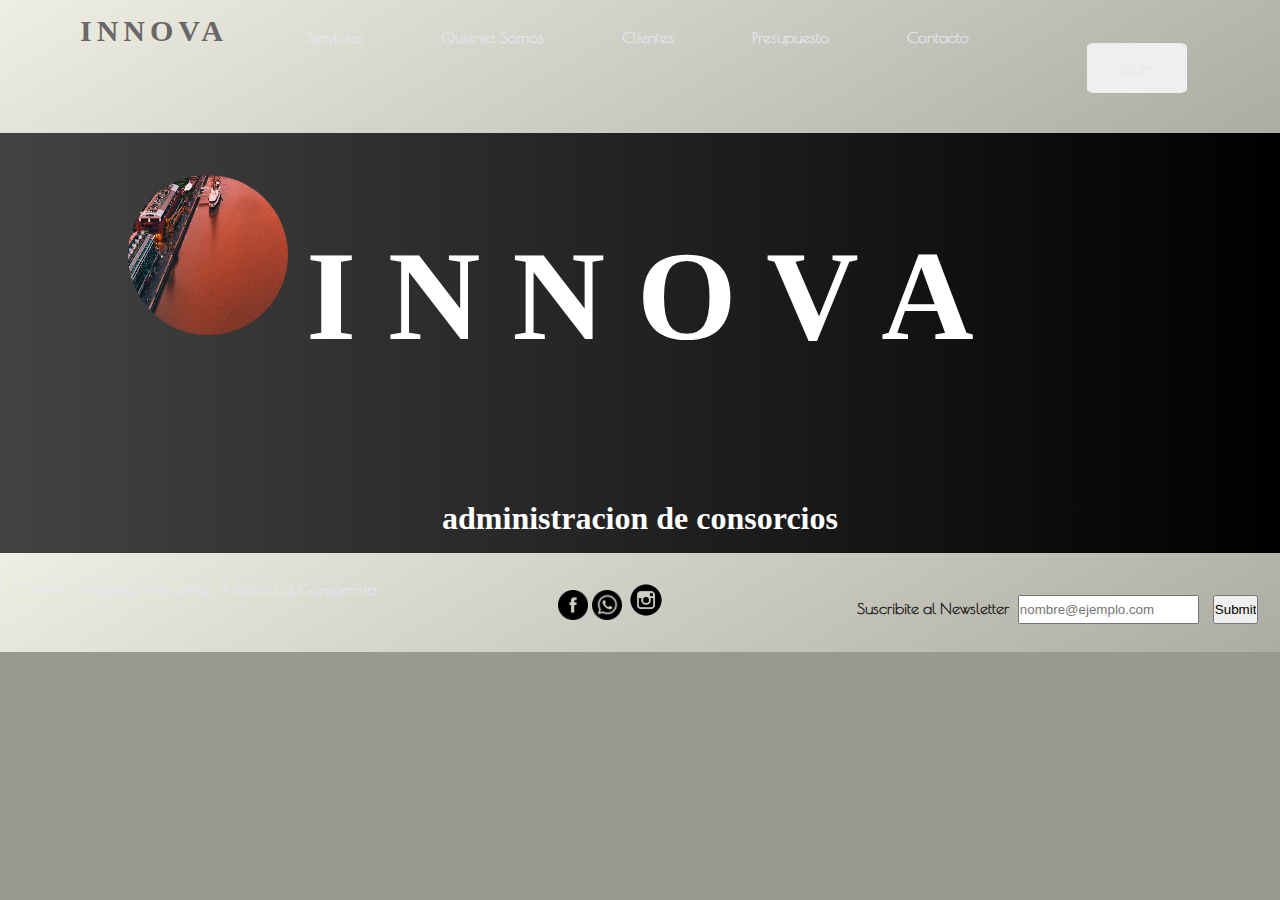
<file: index.html>
<!DOCTYPE html>
<html>
  <html lang="es"></html>
  <head>
    <meta charset="utf-8" />
    <meta name="viewport" content="width=device-width, initial-scale=1" />
    <meta
      name="keyword"
      content=" Administracion de consorcios,servicios,contacto, quienes somos, login,presupuesto"
    />
    <title>
      INNOVA Administracion de Consorcios/INICIO/servicios/quienes
      somos/presupuesto/contacto/login
    </title>
    <meta
      name="description"
      content="INNOVA Administracion de consorcios obras pericias y administracion con acceso detallado a la informacion"
    />

    <link
      href="https://cdn.jsdelivr.net/npm/bootstrap@5.0.0-beta3/dist/css/bootstrap.min.css"
      rel="stylesheet"
      integrity="sha384-eOJMYsd53ii+scO/bJGFsiCZc+5NDVN2yr8+0RDqr0Ql0h+rP48ckxlpbzKgwra6"
      crossorigin="anonymous"
    />
    <link rel="stylesheet" href="css/estiloCSS.css" />
    <link rel="preconnect" href="https://fonts.gstatic.com" />
    <link
      href="https://fonts.googleapis.com/css2?family=Changa:wght@200&family=Poiret+One&family=Voltaire&display=swap"
      rel="stylesheet"
    />

    <link
      rel="stylesheet"
      href="https://cdnjs.cloudflare.com/ajax/libs/animate.css/4.1.1/animate.min.css"
    />
  </head>
  <body>
    <header class="gradiente2">
      <a href="" id="imagenLogo"> INNOVA </a>

      <ul class="menuFlex">
        <li>
          <a class="btn btn-dark" href="servicios1.html">Servicios</a>
        </li>

        <li>
          <a class="btn btn-dark" href="quienes somos.html">Quienes Somos</a>
        </li>
        <li>
          <a
            class="btn btn-dark"
            href="clientes.html"
            tabindex="-1"
            aria-disabled="true"
            >Clientes</a
          >
        </li>
        <li>
          <a
            class="btn btn-dark"
            href="presupuesto.html"
            tabindex="-1"
            aria-disabled="true"
            >Presupuesto</a
          >
        </li>
        <li>
          <a
            class="btn btn-dark"
            href="contacto.html"
            tabindex="-1"
            aria-disabled="true"
            >Contacto</a
          >
        </li>

        <li>
          <button class="btn btn-dark">
            <a href="login.html" tabindex="-1" aria-disabled="true">login </a>
          </button>
        </li>
      </ul>
    </header>

    <div class="scene gradiente3">
      <h1>I N N O V A</h1>
      <div class="magic"></div>
      <p class="check-out">administracion de consorcios</p>
    </div>

    <footer class="gradiente2 menuFooter">
      <ul>
        <li>
          <a class="btn btn-dark" href="contacto.html" role="button"
            >Contacto</a
          >
        </li>

        <li>
          <a class="btn btn-dark" href="preguntas frecuentes.html" role="button"
            >Preguntas Frecuentes</a
          >
        </li>
        <li>
          <a
            class="btn btn-dark"
            href="https://ligadelconsorcista.org"
            role="button"
            >Asesoria al Consorcista</a
          >
        </li>
      </ul>

      <div>
        <a href="">
          <img src="imagenes/Facebook_social_media_logo-128.webp" width="30px"
        /></a>
        <a href="">
          <img src="imagenes/Circled_Whatsapp_svg2-128.webp" width="30px"
        /></a>
       
        <a href="">
          <img src="imagenes/logo-instagram-128.webp" width="40px"
        /></a>
      </div>

      <div id="inputFooter">
        <label
          for=" newsletter"
          class="
            animate__animated animate__heartBeat animate__infinite
            infinite
          "
        >
          Suscribite al Newsletter</label
        >
        <input
          type="email"
          name="newsletter"
          placeholder="nombre@ejemplo.com"
          width="10px"
          class="form-control"
          id="exampleFormControlInput1"
        />
        <input type="submit" name="newsletter" class="btn btn-dark" />
      </div>
    </footer>
  </body>

  <script src="https://cdnjs.cloudflare.com/ajax/libs/jquery/2.1.3/jquery.min.js"></script>

  <script src="js/lupa.js"></script>

  <script
    src="https://cdn.jsdelivr.net/npm/bootstrap@5.0.0-beta3/dist/js/bootstrap.bundle.min.js"
    integrity="sha384-JEW9xMcG8R+pH31jmWH6WWP0WintQrMb4s7ZOdauHnUtxwoG2vI5DkLtS3qm9Ekf"
    crossorigin="anonymous"
  ></script>
</html>
</file>
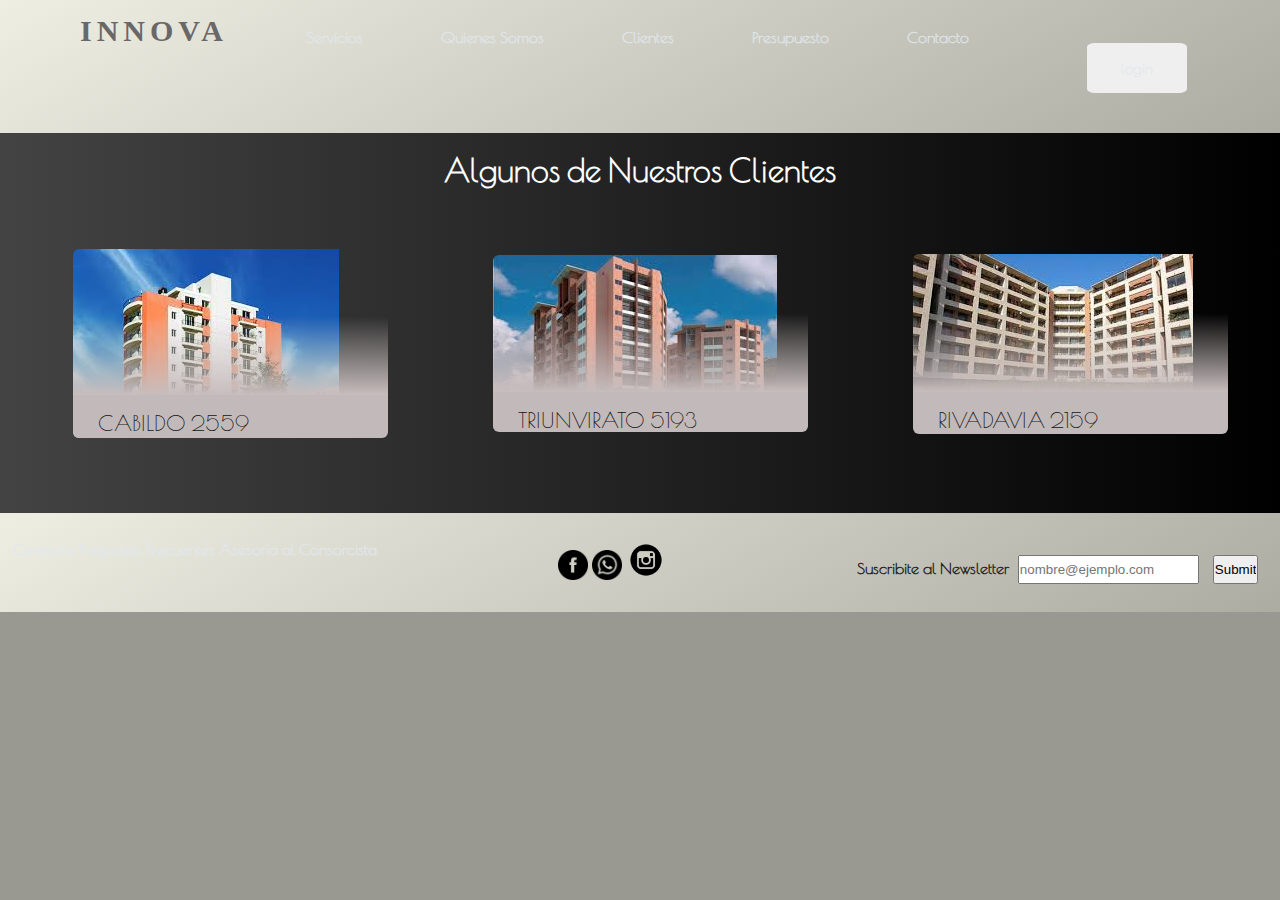
<file: clientes.html>
<!DOCTYPE html>
<html>
  <html lang="es"></html>
  <head>
    <meta charset="utf-8" />
    <meta name="viewport" content="width=device-width, initial-scale=1" />
    <meta
      name="keyword"
      content=" video,clientes,servicios,presupuesto,contacto,suscribite"
    />
    <meta
      name="description"
      content="INNOVA Administracion de consorcios obras pericias y administracion con acceso detallado a la informacion"
    />

    <title>INNOVA Administracion de Consorcios/clientes</title>
    <link
      href="https://cdn.jsdelivr.net/npm/bootstrap@5.0.0-beta3/dist/css/bootstrap.min.css"
      rel="stylesheet"
      integrity="sha384-eOJMYsd53ii+scO/bJGFsiCZc+5NDVN2yr8+0RDqr0Ql0h+rP48ckxlpbzKgwra6"
      crossorigin="anonymous"
    />
    <link rel="stylesheet" href="css/estiloCSS.css" />
    <link rel="preconnect" href="https://fonts.gstatic.com" />
    <link
      href="https://fonts.googleapis.com/css2?family=Changa:wght@200&family=Poiret+One&family=Voltaire&display=swap"
      rel="stylesheet"
    />
    <style>
      A {
        text-decoration: none;
      }
    </style>
    <link
      rel="stylesheet"
      href="https://cdnjs.cloudflare.com/ajax/libs/animate.css/4.1.1/animate.min.css"
    />
  </head>
  <body>
    <header class="gradiente2">
      <a href="index.html" id="imagenLogo"> INNOVA </a>

      <ul class="menuFlex">
        <li>
          <a class="btn btn-dark" href="servicios1.html">Servicios</a>
        </li>

        <li>
          <a class="btn btn-dark" href="quienes somos.html">Quienes Somos</a>
        </li>
        <li>
          <a
            class="btn btn-dark"
            href="clientes.html"
            tabindex="-1"
            aria-disabled="true"
            >Clientes</a
          >
        </li>
        <li>
          <a
            class="btn btn-dark"
            href="presupuesto.html"
            tabindex="-1"
            aria-disabled="true"
            >Presupuesto</a
          >
        </li>
        <li>
          <a
            class="btn btn-dark"
            href="contacto.html"
            tabindex="-1"
            aria-disabled="true"
            >Contacto</a
          >
        </li>

        <li>
          <button class="btn btn-dark"><a href="login.html">login </a></button>
        </li>
      </ul>
    </header>
    <section class="gradiente3">
      <h2>Algunos de Nuestros Clientes</h2>

      <div class="quienesSomos">
        <figure class="snip1361">
          <img src="imagenes/edifi.jfif" alt="sample45" />
          <figcaption>
            <h3>Cabildo 2559</h3>
            <p>Pericia Tecnica y mantenimiento</p>
          </figcaption>
        </figure>
        <figure class="snip1361">
          <img src="imagenes/ed.jfif" alt="sample77" />
          <figcaption>
            <h3>Triunvirato 5193</h3>
            <p>Administracion del Consorcio</p>
          </figcaption>
        </figure>
        <figure class="snip1361">
          <img src="imagenes/edificio.jfif" alt="sample99" />
          <figcaption>
            <h3>Rivadavia 2159</h3>
            <p>Arreglo fachada</p>
          </figcaption>
        </figure>
      </div>
    </section>

    <footer class="gradiente2 menuFooter">
      <ul>
        <li class="nav-item">
          <a class="btn btn-dark" href="contacto.html" role="button"
            >Contacto</a
          >
        </li>

        <li class="nav-item">
          <a class="btn btn-dark" href="preguntas frecuentes.html" role="button"
            >Preguntas Frecuentes</a
          >
        </li>
        <li class="nav-item">
          <a
            class="btn btn-dark"
            href="https://ligadelconsorcista.org"
            role="button"
            >Asesoria al Consorcista</a
          >
        </li>
      </ul>

      <div>
        <a href="">
          <img src="imagenes/Facebook_social_media_logo-128.webp" width="30px"
        /></a>
        <a href="">
          <img src="imagenes/Circled_Whatsapp_svg2-128.webp" width="30px"
        /></a>

        <a href="">
          <img src="imagenes/logo-instagram-128.webp" width="40px"
        /></a>
      </div>

      <div id="inputFooter">
        <label
          for=" newsletter"
          class="
            animate__animated animate__heartBeat animate__infinite
            infinite
          "
        >
          Suscribite al Newsletter</label
        >
        <input
          type="email"
          name="newsletter"
          placeholder="nombre@ejemplo.com"
          width="10px"
          class="form-control"
          id="exampleFormControlInput1"
        />
        <input type="submit" name="newsletter" class="btn btn-dark" />
      </div>
    </footer>
  </body>
</html>
</file>
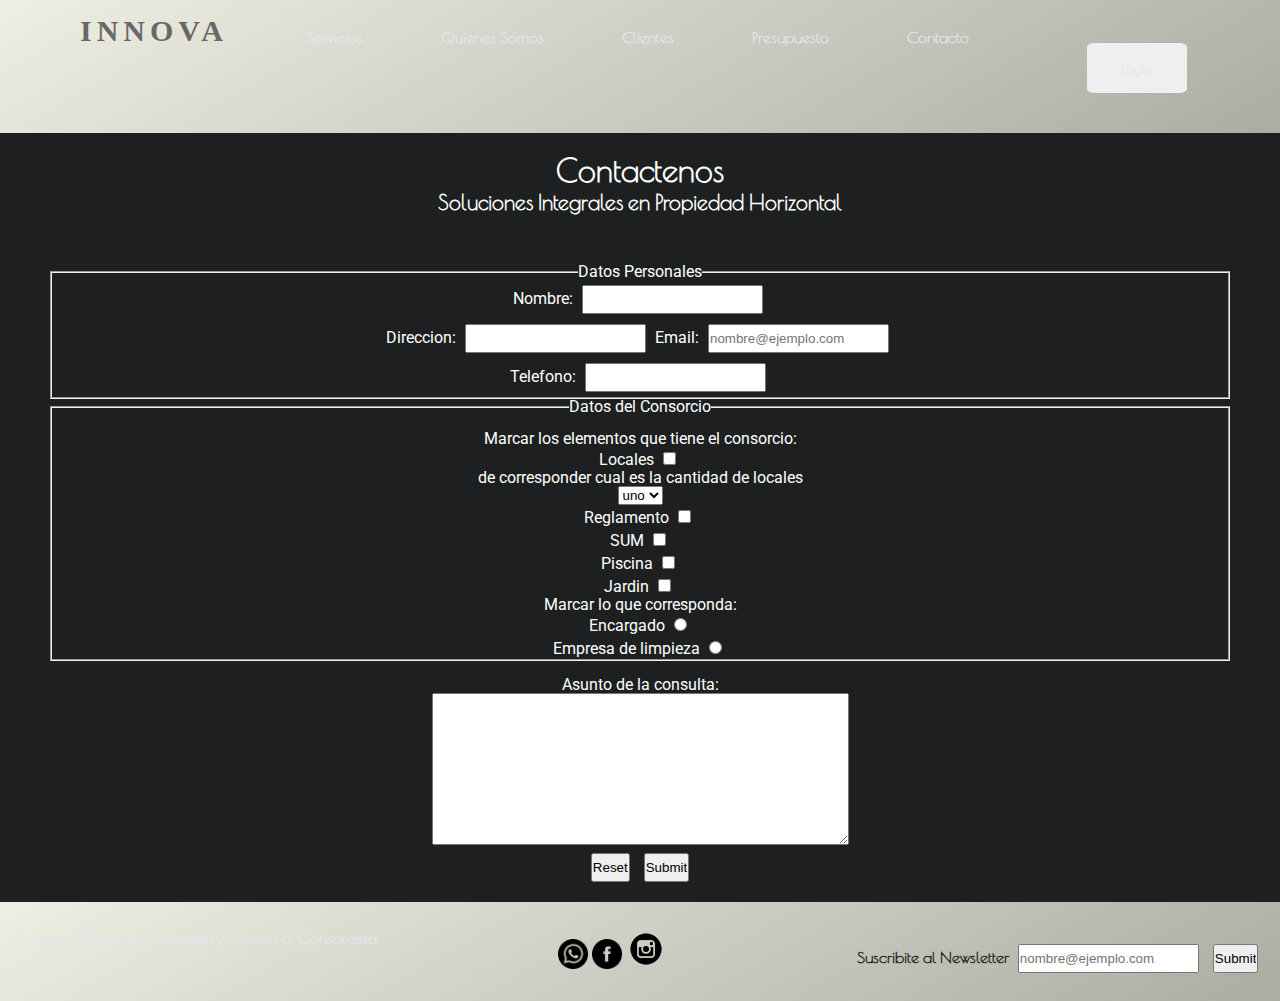
<file: contacto.html>
<!DOCTYPE html>
<html> 
    <html lang="es"></html>  
    <head>
        <meta charset="utf-8">
        <meta name="viewport" content="width=device-width, initial-scale=1">
        <meta name="keyword" content="contacto,datos de contacto, servicios,index,quienes somos,presuesto">
        <title>INNOVA Administracion de Consorcios/contacto</title>
        <meta name="description" content="INNOVA Administracion de consorcios obras pericias y administracion con acceso detallado a la informacion">

        <link href="https://cdn.jsdelivr.net/npm/bootstrap@5.0.0-beta3/dist/css/bootstrap.min.css" rel="stylesheet" integrity="sha384-eOJMYsd53ii+scO/bJGFsiCZc+5NDVN2yr8+0RDqr0Ql0h+rP48ckxlpbzKgwra6" crossorigin="anonymous">
        <link rel="stylesheet" href="css/estiloCSS.css">
        <link rel="preconnect" href="https://fonts.gstatic.com">
        <link href="https://fonts.googleapis.com/css2?family=Changa:wght@200&family=Poiret+One&family=Voltaire&display=swap" rel="stylesheet">
        <link rel="preconnect" href="https://fonts.gstatic.com">
<link href="https://fonts.googleapis.com/css2?family=Roboto:wght@400;500&display=swap" rel="stylesheet">
        <link
        rel="stylesheet"
        href="https://cdnjs.cloudflare.com/ajax/libs/animate.css/4.1.1/animate.min.css"
      />
        </head>
<body>
  <header class="gradiente2">
    <a href="index.html"id="imagenLogo"> INNOVA  </a>         
   
    
      <ul class="menuFlex" >
       
        <li >
          <a class="btn btn-dark" href="servicios1.html">Servicios</a>
        </li>
            
        <li >
           <a class="btn btn-dark" href="quienes somos.html">Quienes Somos</a>
        </li>
        <li>
            <a class="btn btn-dark" href=clientes.html tabindex="-1" aria-disabled="true">Clientes</a>
        </li>
        <li >
             <a class="btn btn-dark" href="presupuesto.html" tabindex="-1" aria-disabled="true">Presupuesto</a>
        </li>
        <li >
             <a class="btn btn-dark" href="contacto.html" tabindex="-1" aria-disabled="true">Contacto</a>
        </li>
        
       <li> <button class="btn btn-dark">  <a href="login.html">login </a> </button></li>   
              </ul>

      
  </header>       
    
      <section> 
        <div>
          <h2>Contactenos</h2>   
          <h3>Soluciones Integrales en Propiedad Horizontal </h3>
        </div>        
     
        <main >
            <div > 
                <body background= "" height="100"  >
            </div>   
            
            <form action="" >

                <fieldset>
                <legend>Datos Personales</legend>
                 
                <label for="nombre">Nombre:</label>
                <input type="text" name="nombre"><br>
                <label for="direccion"> Direccion:</label>
                <input type= "text" name="direccion">
                <label for="email"> Email: </label>
                <input type="email" name="email" placeholder="nombre@ejemplo.com">  <br>
                <label for="tel">Telefono: </label>
                <input type="tel" name="tel"><br>           
                </fieldset> 

                <fieldset> <br>
                <legend> Datos del Consorcio</legend>
                <p>Marcar los elementos que tiene el consorcio:<p>
                <label for="locales"> Locales </label>   
                <input type="checkbox" name="locales">
                <p>de corresponder cual es la cantidad de locales</p> 
               
                <select name="locales">
                <option value="1">uno</option>
                <option value="2">dos</option>
                <option value="3">tres </option>
                <option value="4">4</option>
                <option value="5">5</option>
                <option value="6">6 </option>
                </select><br>
                
                <label for="reglamento"> Reglamento </label>
                <input type="checkbox" name="reglamento"><br>
                <label for="sum"> SUM </label>
                <input type="checkbox" name="sum"><br>
                <label for="piscina"> Piscina </label>
                <input type="checkbox" name="piscina"><br>
                <label for="jardin"> Jardin </label>
                <input type="checkbox" name="jardin"><br>
                <p>Marcar lo que corresponda:</p>
                <label for="encargado"> Encargado </label>
                
                <input type="radio"name="encargado" value="encargado"> <br>
                <label for="empresa de limpieza">Empresa de limpieza</label>
                <input type="radio" name="encargado" value="empresa de limpieza">

                </fieldset> <br>

            
                <label for="">Asunto de la consulta:</label><br>
                <textarea rows="10" cols="50"> </textarea> <br>

                <input type="reset" class="btn btn-secondary">

                <input type="submit" class="btn btn-secondary">
               
            </form>
        </main>         

      </section>

 
      <footer  class="gradiente2 menuFooter" >
        <ul  >
      <li class="nav-item">
        <a class="btn btn-dark" href="contacto.html" role="button">Contacto</a>
      </li>
          
      <li class="nav-item">
        <a class="btn btn-dark" href="preguntas frecuentes.html" role="button">Preguntas Frecuentes</a>
      </li>
      <li class="nav-item">
        <a class="btn btn-dark" href="https://ligadelconsorcista.org" role="button">Asesoria al Consorcista</a>
      </li>
    </ul>
     
    
    <div >
         
          <a href= "" > <img src="imagenes/Circled_Whatsapp_svg2-128.webp"width="30px"  ></a>
          <a href= "" > <img src="imagenes/Facebook_social_media_logo-128.webp" width="30px"  ></a>
          <a href= "" > <img src="imagenes/logo-instagram-128.webp" width="40px"  ></a>
    </div>
        
       <div id="inputFooter">         
        <label for=" newsletter" class=" animate__animated animate__heartBeat animate__infinite	infinite"  > Suscribite al Newsletter</label> 
        <input type="email" name="newsletter" placeholder="nombre@ejemplo.com" width="10px" class="form-control "id="exampleFormControlInput1"> 
        <input type="submit" name="newsletter"class="btn btn-dark" >
      </div>

    </footer>
</body>

</html>
</file>
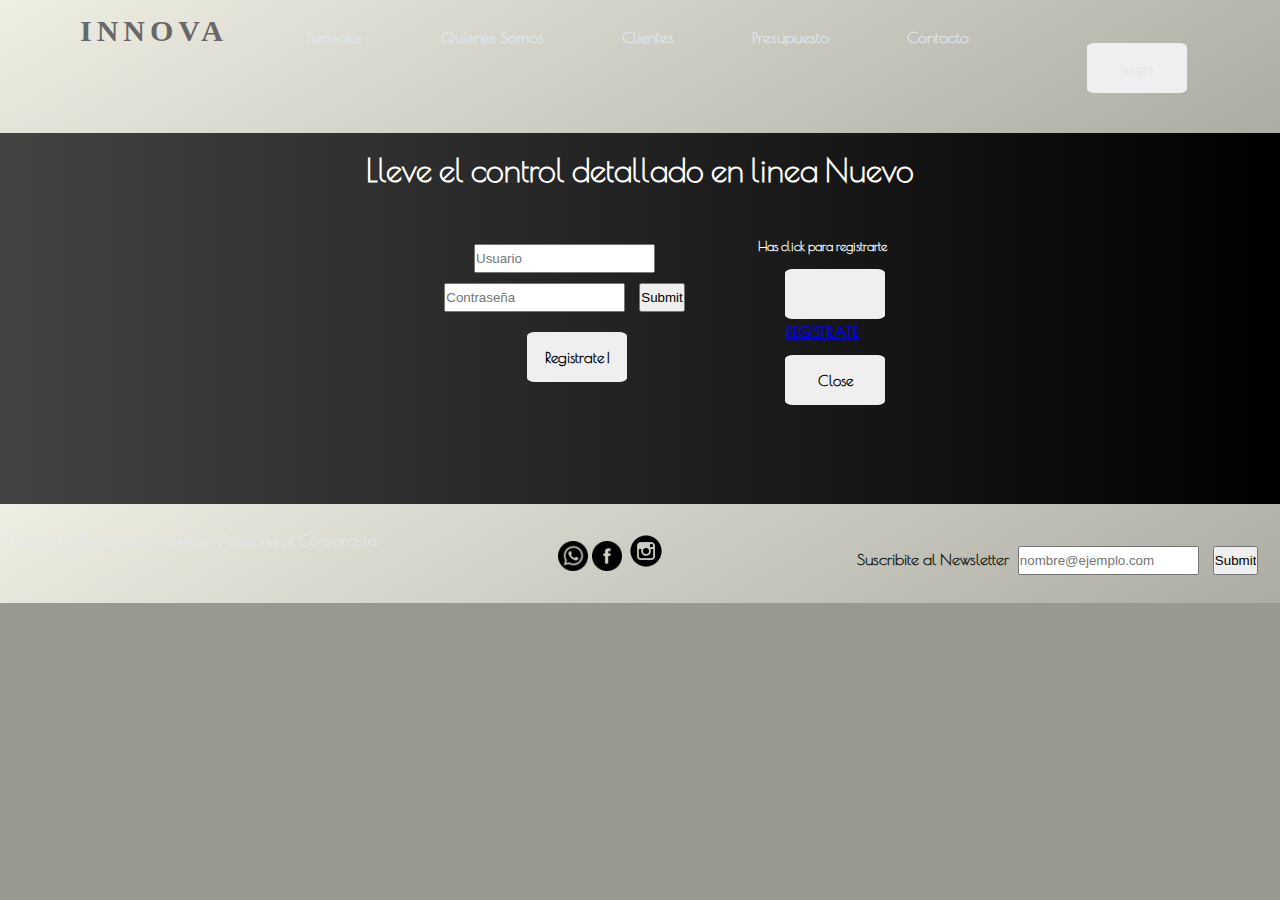
<file: login.html>
<!DOCTYPE html>
<html> 
    <html lang="es"></html>  
    <head>
        <meta charset="utf-8">
        <meta name="viewport" content="width=device-width, initial-scale=1">
        <meta name="keyword" content="login,nuevo,control,detallado,usuario,contraseña,registrate">
        <title>INNOVA Administracion de Consorcios/login/registrate</title>
        <meta name="description" content="INNOVA Administracion de consorcios obras pericias y administracion con acceso detallado a la informacion">

        <link href="https://cdn.jsdelivr.net/npm/bootstrap@5.0.0-beta3/dist/css/bootstrap.min.css" rel="stylesheet" integrity="sha384-eOJMYsd53ii+scO/bJGFsiCZc+5NDVN2yr8+0RDqr0Ql0h+rP48ckxlpbzKgwra6" crossorigin="anonymous">
        <link rel="stylesheet" href="css/estiloCSS.css">
        <link rel="preconnect" href="https://fonts.gstatic.com">
        <link href="https://fonts.googleapis.com/css2?family=Changa:wght@200&family=Poiret+One&family=Voltaire&display=swap" rel="stylesheet">
        
        <link
        rel="stylesheet"
        href="https://cdnjs.cloudflare.com/ajax/libs/animate.css/4.1.1/animate.min.css"
      />
    </head>
<body>
  <header class="gradiente2">
    <a href="index.html"id="imagenLogo"> INNOVA  </a>         
   
    
      <ul class="menuFlex" >
       
        <li >
          <a class="btn btn-dark" href="servicios1.html">Servicios</a>
        </li>
            
        <li >
           <a class="btn btn-dark" href="quienes somos.html">Quienes Somos</a>
        </li>
        <li>
            <a class="btn btn-dark" href=clientes.html tabindex="-1" aria-disabled="true">Clientes</a>
        </li>
        <li >
             <a class="btn btn-dark" href="presupuesto.html" tabindex="-1" aria-disabled="true">Presupuesto</a>
        </li>
        <li >
             <a class="btn btn-dark" href="contacto.html" tabindex="-1" aria-disabled="true">Contacto</a>
        </li>
        
       <li> <button class="btn btn-dark">  <a href="login.html">login </a> </button></li>   
              </ul>

      
  </header> 
    <section class="gradiente3" >
        <div >
            
            <h2  class="animate__animated animate__heartBeat" >Lleve el control detallado en linea <span   class="badge rounded-pill bg-secondary"  > Nuevo </span></h2>  
        </div>
        <div class="loginSection" >
         <div >
       
          <input type="text" class="form-control " placeholder="Usuario" aria-label="Username" aria-describedby="basic-addon1"  >
          <input type="password"  class="form-control " placeholder="Contraseña" aria-label="password" aria-describedby="basic-addon1">
          <input type="submit" class="btn btn-secondary"name="inicia sesion"> 
           
          <button type="button" class="btn btn-dark" data-bs-toggle="modal" data-bs-target="#exampleModal">
            Registrate !
          </button>
        </div>
  
 
         <div class="modal fade" id="exampleModal" tabindex="-1" aria-labelledby="exampleModalLabel" aria-hidden="true">
          <div class="modal-dialog">
            <div class="modal-content">
            <div class="modal-header">
            <h5 class="modal-title" id="exampleModalLabel">Has click para registrarte</h5>
           
            <button type="button" class="btn-close" data-bs-dismiss="modal" aria-label="Close"></button>
        </div>
        <div class="modal-body">
            <a href ="registracion.html" class="link-dark" >REGISTRATE</a>
        </div>
        <div class="modal-footer">
        <button type="button" class="btn btn-secondary" data-bs-dismiss="modal">Close</button>
          
        </div>
        </div>
        </div>
        </div>       
        </main>   
      </div>      
        </section>


    
        <footer  class="gradiente2 menuFooter" >
       <ul  >
        <li class="nav-item">
          <a class="btn btn-dark" href="contacto.html" role="button">Contacto</a>
        </li>
            
        <li class="nav-item">
          <a class="btn btn-dark" href="preguntas frecuentes.html" role="button">Preguntas Frecuentes</a>
        </li>
        <li class="nav-item">
          <a class="btn btn-dark" href="https://ligadelconsorcista.org" role="button">Asesoria al Consorcista</a>
        </li>
      </ul>
       
      
      <div >
            <a href= "" > <img src="imagenes/Circled_Whatsapp_svg2-128.webp"width="30px"  ></a>
            <a href= "" > <img src="imagenes/Facebook_social_media_logo-128.webp" width="30px"  ></a>
            <a href= "" > <img src="imagenes/logo-instagram-128.webp" width="40px"  ></a>
      </div>
          
         <div id="inputFooter">         
          <label for=" newsletter" class=" animate__animated animate__heartBeat animate__infinite	infinite"  > Suscribite al Newsletter</label> 
          <input type="email" name="newsletter" placeholder="nombre@ejemplo.com" width="10px" class="form-control "id="exampleFormControlInput1"> 
          <input type="submit" name="newsletter"class="btn btn-dark" >
        </div>
  
      </footer>
</body>
<script src="https://cdn.jsdelivr.net/npm/bootstrap@5.0.0-beta3/dist/js/bootstrap.bundle.min.js" integrity="sha384-JEW9xMcG8R+pH31jmWH6WWP0WintQrMb4s7ZOdauHnUtxwoG2vI5DkLtS3qm9Ekf" crossorigin="anonymous"></script>
</html>
</file>
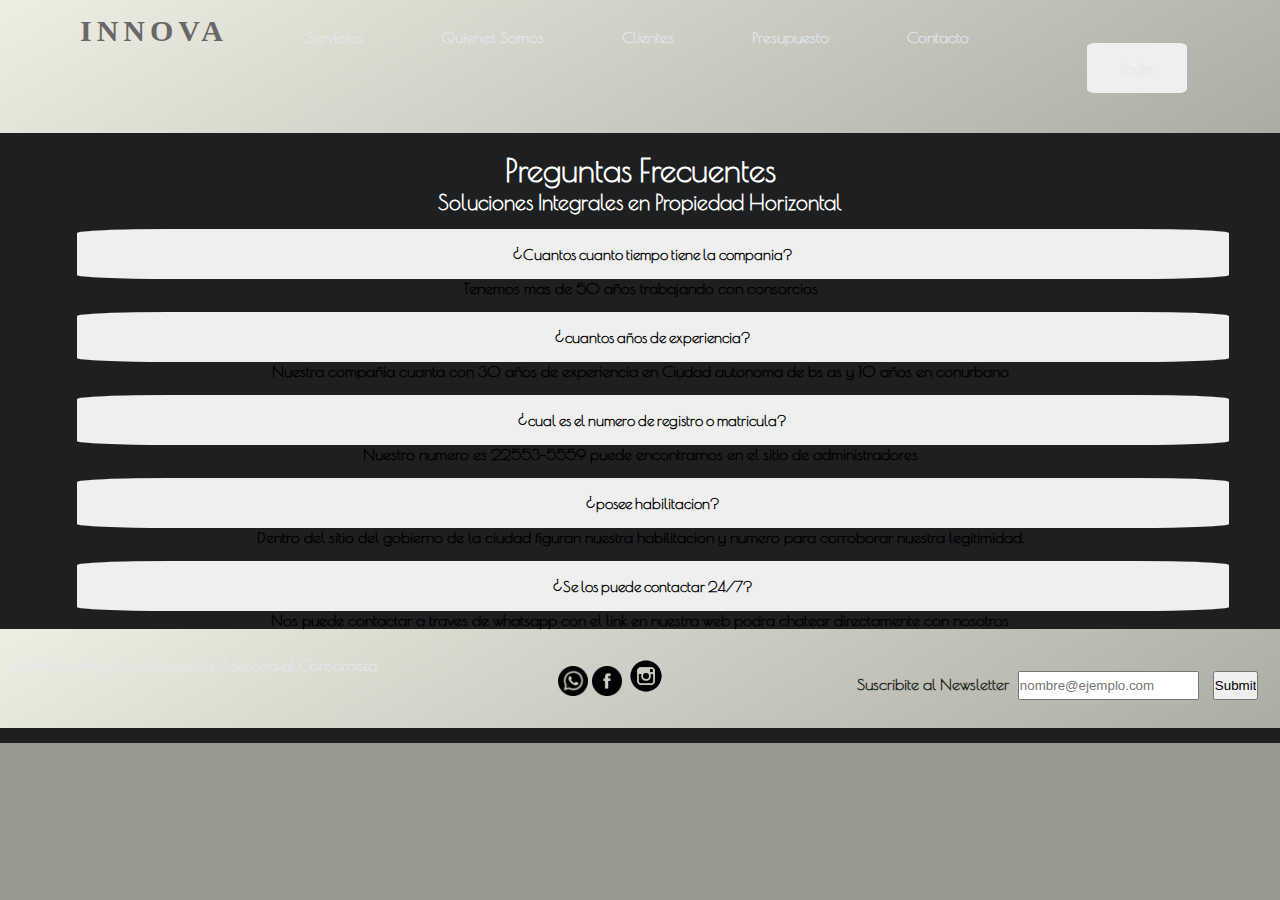
<file: preguntas frecuentes.html>
<!DOCTYPE html>
<html> 
    <html lang="es"></html>  
    <head>
        <meta charset="utf-8">
        <meta name="viewport" content="width=device-width, initial-scale=1">
        <meta name="keyword" content="preguntas frecuentes, administracion de consorcios, dudas,habilitacion,experiencia">
        <title>INNOVA Administracion de Consorcios/preguntas frecuentes</title>
        <meta name="description" content="INNOVA Administracion de consorcios obras pericias y administracion con acceso detallado a la informacion">

        <link href="https://cdn.jsdelivr.net/npm/bootstrap@5.0.0-beta3/dist/css/bootstrap.min.css" rel="stylesheet" integrity="sha384-eOJMYsd53ii+scO/bJGFsiCZc+5NDVN2yr8+0RDqr0Ql0h+rP48ckxlpbzKgwra6" crossorigin="anonymous">
        <link rel="stylesheet" href="css/estiloCSS.css">
        <link rel="preconnect" href="https://fonts.gstatic.com">
        <link href="https://fonts.googleapis.com/css2?family=Changa:wght@200&family=Poiret+One&family=Voltaire&display=swap" rel="stylesheet">
        <STYLE>A {text-decoration: none;} </STYLE>
        <link
        rel="stylesheet"
        href="https://cdnjs.cloudflare.com/ajax/libs/animate.css/4.1.1/animate.min.css"
      />
        </head>
<body>
  <header class="gradiente2">
    <a href="index.html"id="imagenLogo"> INNOVA  </a>         
   
    
      <ul class="menuFlex" >
       
        <li >
          <a class="btn btn-dark" href="servicios1.html">Servicios</a>
        </li>
            
        <li >
           <a class="btn btn-dark" href="quienes somos.html">Quienes Somos</a>
        </li>
        <li>
            <a class="btn btn-dark" href=clientes.html tabindex="-1" aria-disabled="true">Clientes</a>
        </li>
        <li >
             <a class="btn btn-dark" href="presupuesto.html" tabindex="-1" aria-disabled="true">Presupuesto</a>
        </li>
        <li >
             <a class="btn btn-dark" href="contacto.html" tabindex="-1" aria-disabled="true">Contacto</a>
        </li>
        
       <li> <button class="btn btn-dark">  <a href="login.html">login </a> </button></li>   
              </ul>

      
  </header> 
    <section>
      <div>
        <h2>Preguntas Frecuentes</h2>   
        <h3>Soluciones Integrales en Propiedad Horizontal </h3>
       </div>        
              
 
        <main>
          <div class="accordion" id="accordionExample">
              
            <div class="accordion-item">
               <h2 class="accordion-header" id="headingOne">
                <button class="accordion-button collapsed" type="button" data-bs-toggle="collapse" data-bs-target="#collapseOne" aria-expanded="false" aria-controls="collapseOne">
                  ¿Cuantos cuanto tiempo tiene la compania?
                 </button>
               </h2>
               <div id="collapseOne" class="accordion-collapse collapse" aria-labelledby="headingOne" data-bs-parent="#accordionExample">
                <div class="accordion-body">
                <strong>Tenemos mas de 50 años trabajando con consorcios</strong> 
                </div>
               </div>
             </div>


             <div class="accordion-item">
              <h2 class="accordion-header" id="headingTwo">
                <button class="accordion-button collapsed" type="button" data-bs-toggle="collapse" data-bs-target="#collapseTwo" aria-expanded="false" aria-controls="collapseTwo">
                    ¿cuantos años de experiencia?
                </button>
              </h2>
              <div id="collapseTwo" class="accordion-collapse collapse" aria-labelledby="headingTwo" data-bs-parent="#accordionExample">
                <div class="accordion-body">
                  <strong>Nuestra compañia cuanta con 30 años de experiencia en Ciudad autonoma de bs as y 10 años en conurbano</strong> 
                 </div>
              </div>
            </div>
            <div class="accordion-item">
              <h2 class="accordion-header" id="headingThree">
                <button class="accordion-button collapsed" type="button" data-bs-toggle="collapse" data-bs-target="#collapseThree" aria-expanded="false" aria-controls="collapseThree">
                    ¿cual es el numero de registro o matricula?
                </button>
              </h2>
              <div id="collapseThree" class="accordion-collapse collapse" aria-labelledby="headingThree" data-bs-parent="#accordionExample">
                <div class="accordion-body">
                  <strong>Nuestro numero es 22553-5559 puede encontrarnos en el sitio de administradores</strong> 
                </div>
              </div>
            </div>   

            <div class="accordion-item">
              <h2 class="accordion-header" id="headingFour">
                <button class="accordion-button collapsed" type="button" data-bs-toggle="collapse" data-bs-target="#collapseFour" aria-expanded="false" aria-controls="collapseFour">
                  ¿posee habilitacion?
                </button>
              </h2>
              <div id="collapseFour" class="accordion-collapse collapse" aria-labelledby="headingFour" data-bs-parent="#accordionExample">
                <div class="accordion-body">
                  <strong>Dentro del sitio del gobierno de la ciudad figuran nuestra habilitacion y numero para corroborar nuestra legitimidad.</strong> 
                </div>
              </div>
            </div>
            <div class="accordion-item">
              <h2 class="accordion-header" id="headingFive">
                <button class="accordion-button collapsed" type="button" data-bs-toggle="collapse" data-bs-target="#collapseFive" aria-expanded="false" aria-controls="collapseFive">
                  ¿Se los puede contactar 24/7?
                </button>
              </h2>
              <div id="collapseFive" class="accordion-collapse collapse" aria-labelledby="headingFive" data-bs-parent="#accordionExample">
                <div class="accordion-body">
                  <strong>Nos puede contactar a traves de whatsapp con el link en nuestra web podra chatear directamente con nosotros</strong>
                 </div>
              </div>
            </div>
 
            <footer  class="gradiente2 menuFooter" >
              <ul id="menuFooter" >
            <li class="nav-item">
              <a class="btn btn-dark" href="contacto.html" role="button">Contacto</a>
            </li>
                
            <li class="nav-item">
              <a class="btn btn-dark" href="preguntas frecuentes.html" role="button">Preguntas Frecuentes</a>
            </li>
            <li class="nav-item">
              <a class="btn btn-dark" href="https://ligadelconsorcista.org" role="button">Asesoria al Consorcista</a>
            </li>
          </ul>
           
          
          <div >
                <a href= "" > <img src="imagenes/Circled_Whatsapp_svg2-128.webp"width="30px"  ></a>
                <a href= "" > <img src="imagenes/Facebook_social_media_logo-128.webp" width="30px"  ></a>
                <a href= "" > <img src="imagenes/logo-instagram-128.webp" width="40px"  ></a>
          </div>
              
             <div id="inputFooter">         
              <label for=" newsletter" class=" animate__animated animate__heartBeat animate__infinite	infinite"  > Suscribite al Newsletter</label> 
              <input type="email" name="newsletter" placeholder="nombre@ejemplo.com" width="10px" class="form-control "id="exampleFormControlInput1"> 
              <input type="submit" name="newsletter"class="btn btn-dark" >
            </div>
      
          </footer>
</body>
<script src="https://cdn.jsdelivr.net/npm/bootstrap@5.0.0-beta3/dist/js/bootstrap.bundle.min.js" integrity="sha384-JEW9xMcG8R+pH31jmWH6WWP0WintQrMb4s7ZOdauHnUtxwoG2vI5DkLtS3qm9Ekf" crossorigin="anonymous"></script>
</html>
</file>
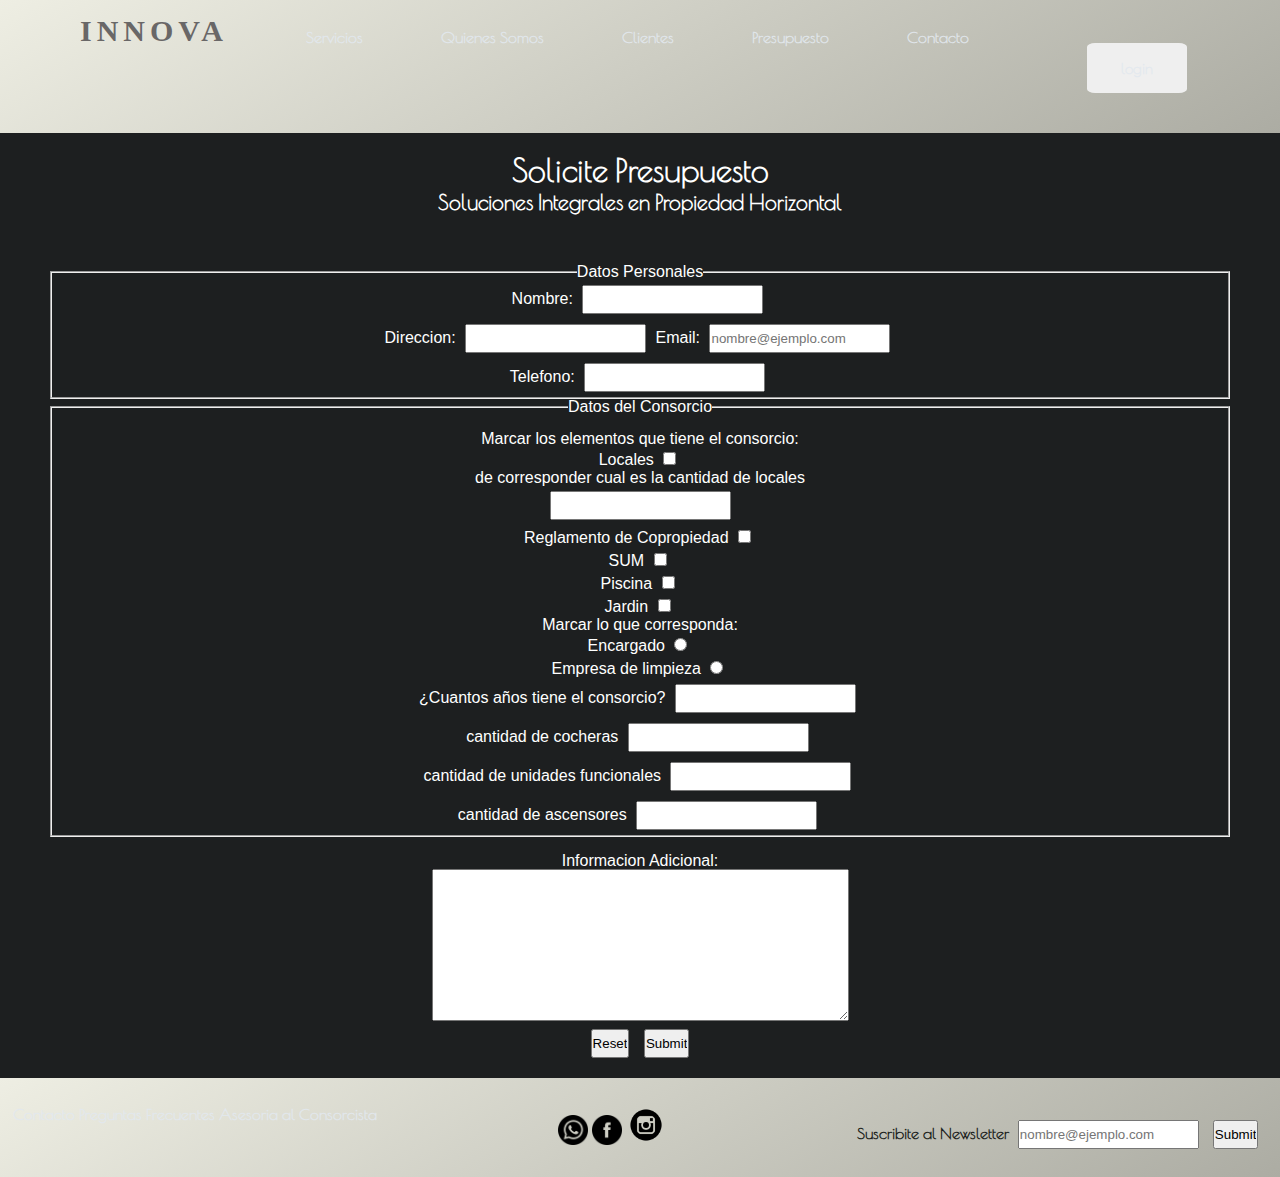
<file: presupuesto.html>
<!DOCTYPE html>
<html> 
    <html lang="es"></html>  
    <head>
        <meta charset="utf-8">
        <meta name="viewport" content="width=device-width, initial-scale=1">
    
        <meta name="keyword" content="presupuesto, contacto,datos personales,datos del consorcio ">
        <title>INNOVA Administracion de Consorcios/presupuesto</title>
        <meta name="description" content="INNOVA Administracion de consorcios obras pericias y administracion con acceso detallado a la informacion">

        <link href="https://cdn.jsdelivr.net/npm/bootstrap@5.0.0-beta3/dist/css/bootstrap.min.css" rel="stylesheet" integrity="sha384-eOJMYsd53ii+scO/bJGFsiCZc+5NDVN2yr8+0RDqr0Ql0h+rP48ckxlpbzKgwra6" crossorigin="anonymous">
        <link rel="stylesheet" href="css/estiloCSS.css">
        <link rel="preconnect" href="https://fonts.gstatic.com">
        <link href="https://fonts.googleapis.com/css2?family=Changa:wght@200&family=Poiret+One&family=Voltaire&display=swap" rel="stylesheet">
        <link rel="preconnect" href="https://fonts.gstatic.com">
        <link rel="preconnect" href="https://fonts.gstatic.com">
        <link href="https://fonts.googleapis.com/css2?family=Open+Sans:wght@300&display=swap" rel="stylesheet">
        <link
        rel="stylesheet"
        href="https://cdnjs.cloudflare.com/ajax/libs/animate.css/4.1.1/animate.min.css"
      />
        </head>
<body>
  <header class="gradiente2">
    <a href="index.html"id="imagenLogo"> INNOVA  </a>         
   
    
      <ul class="menuFlex" >
       
        <li >
          <a class="btn btn-dark" href="servicios1.html">Servicios</a>
        </li>
            
        <li >
           <a class="btn btn-dark" href="quienes somos.html">Quienes Somos</a>
        </li>
        <li>
            <a class="btn btn-dark" href=clientes.html tabindex="-1" aria-disabled="true">Clientes</a>
        </li>
        <li >
             <a class="btn btn-dark" href="presupuesto.html" tabindex="-1" aria-disabled="true">Presupuesto</a>
        </li>
        <li >
             <a class="btn btn-dark" href="contacto.html" tabindex="-1" aria-disabled="true">Contacto</a>
        </li>
        
       <li> <button class="btn btn-dark">  <a href="login.html">login </a> </button></li>   
              </ul>

      
  </header> 
    <section  >
     <div >
      <h2>Solicite Presupuesto</h2>   
      <h3>Soluciones Integrales en Propiedad Horizontal </h3>
     </div>        

      <main > 
      <div>
       <body background= "" height=" 100  " >
      </div>   
      <form action="" >
        <fieldset>
        <legend>Datos Personales</legend>  
        <label for="nombre">Nombre:</label>
        <input type="text" name="nombre"><br>
        <label for="direccion"> Direccion:</label>
        <input type= "text" name="direccion">
        <label for="email"> Email: </label>
        <input type="email" name="email" placeholder="nombre@ejemplo.com">  <br>
        <label for="tel">Telefono: </label>
        <input type="tel" name="tel">             
        </fieldset> 

        <fieldset><br>
        <legend> Datos del Consorcio</legend>
        <p>Marcar los elementos que tiene el consorcio:<p>
        <label for="locales"> Locales </label>   
        <input type="checkbox" name="locales">
        <p>de corresponder cual es la cantidad de locales</p> 
        <input type="number" name="cantidad locales"><br>
        <label for="reglamento"> Reglamento de Copropiedad</label>
        <input type="checkbox" name="reglamento"><br>
        <label for="sum"> SUM </label>
        <input type="checkbox" name="sum"><br>
        <label for="piscina"> Piscina </label>
        <input type="checkbox" name="piscina"><br>
        <label for="jardin"> Jardin </label>
        <input type="checkbox" name="jardin"><br>
        <p>Marcar lo que corresponda:</p>
        <label for="encargado"> Encargado </label>
        <input type="radio"name="encargado" value="encargado"> <br>
        <label for="empresa de limpieza">Empresa de limpieza</label>
        <input type="radio" name="encargado" value="empresa de limpieza"><br> 
        <label for="añosconsorcio">  ¿Cuantos años tiene el consorcio?</label>  
        <input type="number" name="añosconsorcio"><br>
        <label for="cocheras"> cantidad de cocheras</label>  
        <input type="number" name="cocheras"><br>
        <label for="unidadesfuncionales"> cantidad de unidades funcionales</label>  
        <input type="number" name="unidadesfuncionales"><br>           
        
        <label for="ascensores">  cantidad de ascensores</label>  
        <input type="number" name="ascensores"><br>
        
        </fieldset> <br>
        
    
        <label for="">Informacion Adicional:</label><br>
        <textarea rows="10" cols="50"> </textarea> <br>
        <input type="reset" class="btn btn-secondary">
        <input type="submit" class="btn btn-secondary">
       
      </form>      
          
       </main>         
    </section>

    <footer  class="gradiente2 menuFooter" >
    <ul >
    <li class="nav-item">
      <a class="btn btn-dark" href="contacto.html" role="button">Contacto</a>
    </li>
        
    <li class="nav-item">
      <a class="btn btn-dark" href="preguntas frecuentes.html" role="button">Preguntas Frecuentes</a>
    </li>
    <li class="nav-item">
      <a class="btn btn-dark" href="https://ligadelconsorcista.org" role="button">Asesoria al Consorcista</a>
    </li>
  </ul>
   
  
  <div >
        
        <a href= "" > <img src="imagenes/Circled_Whatsapp_svg2-128.webp"width="30px"  ></a>
        <a href= "" > <img src="imagenes/Facebook_social_media_logo-128.webp" width="30px"  ></a>
        <a href= "" > <img src="imagenes/logo-instagram-128.webp" width="40px"  ></a>
  </div>
      
     <div id="inputFooter">         
      <label for=" newsletter" class=" animate__animated animate__heartBeat animate__infinite	infinite"  > Suscribite al Newsletter</label> 
      <input type="email" name="newsletter" placeholder="nombre@ejemplo.com" width="10px" class="form-control "id="exampleFormControlInput1"> 
      <input type="submit" name="newsletter"class="btn btn-dark" >
    </div>

  </footer>
</body>

</html>
</file>
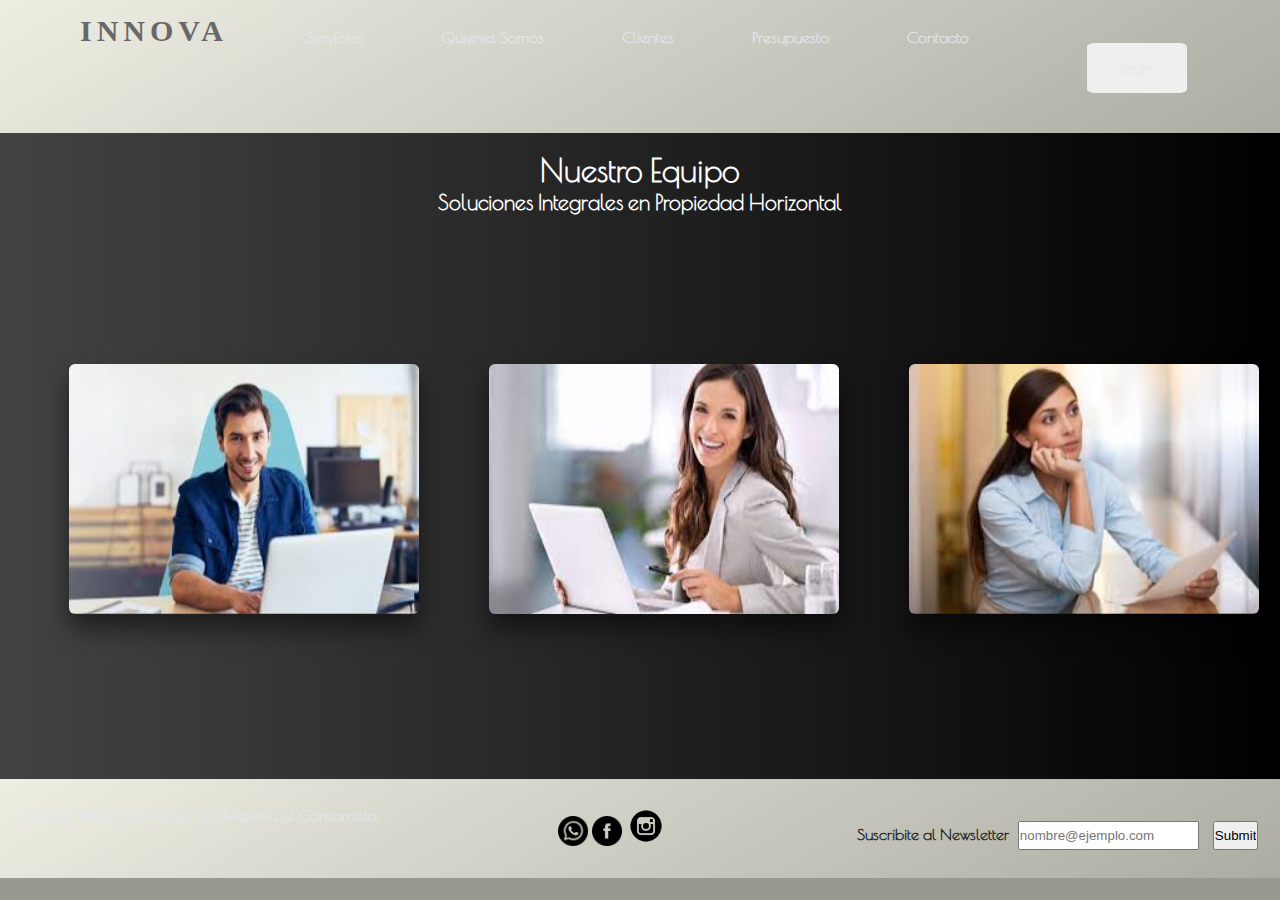
<file: quienes somos.html>
<!DOCTYPE html>
<html>
  <html lang="es"></html>
  <head>
    <meta charset="utf-8" />
    <meta name="viewport" content="width=device-width, initial-scale=1" />
    <meta
      name="keyword"
      content=" quienes somos, nuestro equipo, juan,evangelina,betiana"
    />
    <title>INNOVA Administracion de Consorcios/quienes somos</title>
    <meta
      name="description"
      content="INNOVA Administracion de consorcios obras pericias y administracion con acceso detallado a la informacion"
    />

    <link
      href="https://cdn.jsdelivr.net/npm/bootstrap@5.0.0-beta3/dist/css/bootstrap.min.css"
      rel="stylesheet"
      integrity="sha384-eOJMYsd53ii+scO/bJGFsiCZc+5NDVN2yr8+0RDqr0Ql0h+rP48ckxlpbzKgwra6"
      crossorigin="anonymous"
    />
    <link rel="stylesheet" href="css/estiloCSS.css" />
    <link rel="preconnect" href="https://fonts.gstatic.com" />
    <link
      href="https://fonts.googleapis.com/css2?family=Changa:wght@200&family=Poiret+One&family=Voltaire&display=swap"
      rel="stylesheet"
    />

    <link
      rel="stylesheet"
      href="https://cdnjs.cloudflare.com/ajax/libs/animate.css/4.1.1/animate.min.css"
    />
  </head>
  <body>
    <header class="gradiente2">
      <a href="index.html" id="imagenLogo"> INNOVA </a>

      <ul class="menuFlex">
        <li>
          <a class="btn btn-dark" href="servicios1.html">Servicios</a>
        </li>

        <li>
          <a class="btn btn-dark" href="quienes somos.html">Quienes Somos</a>
        </li>
        <li>
          <a
            class="btn btn-dark"
            href="clientes.html"
            tabindex="-1"
            aria-disabled="true"
            >Clientes</a
          >
        </li>
        <li>
          <a
            class="btn btn-dark"
            href="presupuesto.html"
            tabindex="-1"
            aria-disabled="true"
            >Presupuesto</a
          >
        </li>
        <li>
          <a
            class="btn btn-dark"
            href="contacto.html"
            tabindex="-1"
            aria-disabled="true"
            >Contacto</a
          >
        </li>

        <li>
          <button class="btn btn-dark"><a href="login.html">login </a></button>
        </li>
      </ul>
    </header>
    <section class="gradiente3">
      <div>
        <h2>Nuestro Equipo</h2>
        <h3>Soluciones Integrales en Propiedad Horizontal</h3>
      </div>

      <main>
        <div class="quienesSomos">
          <div class="contenedor">
            <figure>
              <img src="imagenes/persona 2.jfif" />
              <div class="capa">
                <h3>Ing. Pablo Perez</h3>
                <p>Obras y Pericias</p>
              </div>
            </figure>
          </div>
          <div class="contenedor">
            <figure>
              <img src="imagenes/persona4.jfif" />
              <div class="capa">
                <h3>Lic.Evangelina Gonzales</h3>
                <p>Gerencia General</p>
              </div>
            </figure>
          </div>
          <div class="contenedor">
            <figure>
              <img src="imagenes/persona3.jfif" />
              <div class="capa">
                <h3>Lic.Betiana Dominguez</h3>
                <p>Administracion</p>
              </div>
            </figure>
          </div>
        </div>
      </main>
    </section>

    <footer class="gradiente2 menuFooter">
      <ul id="menuFooter">
        <li class="nav-item">
          <a class="btn btn-dark" href="contacto.html" role="button"
            >Contacto</a
          >
        </li>

        <li class="nav-item">
          <a class="btn btn-dark" href="preguntas frecuentes.html" role="button"
            >Preguntas Frecuentes</a
          >
        </li>
        <li class="nav-item">
          <a
            class="btn btn-dark"
            href="https://ligadelconsorcista.org"
            role="button"
            >Asesoria al Consorcista</a
          >
        </li>
      </ul>

      <div>
     
        <a href="">
          <img src="imagenes/Circled_Whatsapp_svg2-128.webp" width="30px"
        /></a>
        <a href="">
          <img src="imagenes/Facebook_social_media_logo-128.webp" width="30px"
        /></a>
        <a href="">
          <img src="imagenes/logo-instagram-128.webp" width="40px"
        /></a>
      </div>

      <div id="inputFooter">
        <label
          for=" newsletter"
          class="
            animate__animated animate__heartBeat animate__infinite
            infinite
          "
        >
          Suscribite al Newsletter</label
        >
        <input
          type="email"
          name="newsletter"
          placeholder="nombre@ejemplo.com"
          width="10px"
          class="form-control"
          id="exampleFormControlInput1"
        />
        <input type="submit" name="newsletter" class="btn btn-dark" />
      </div>
    </footer>
  </body>
</html>
</file>
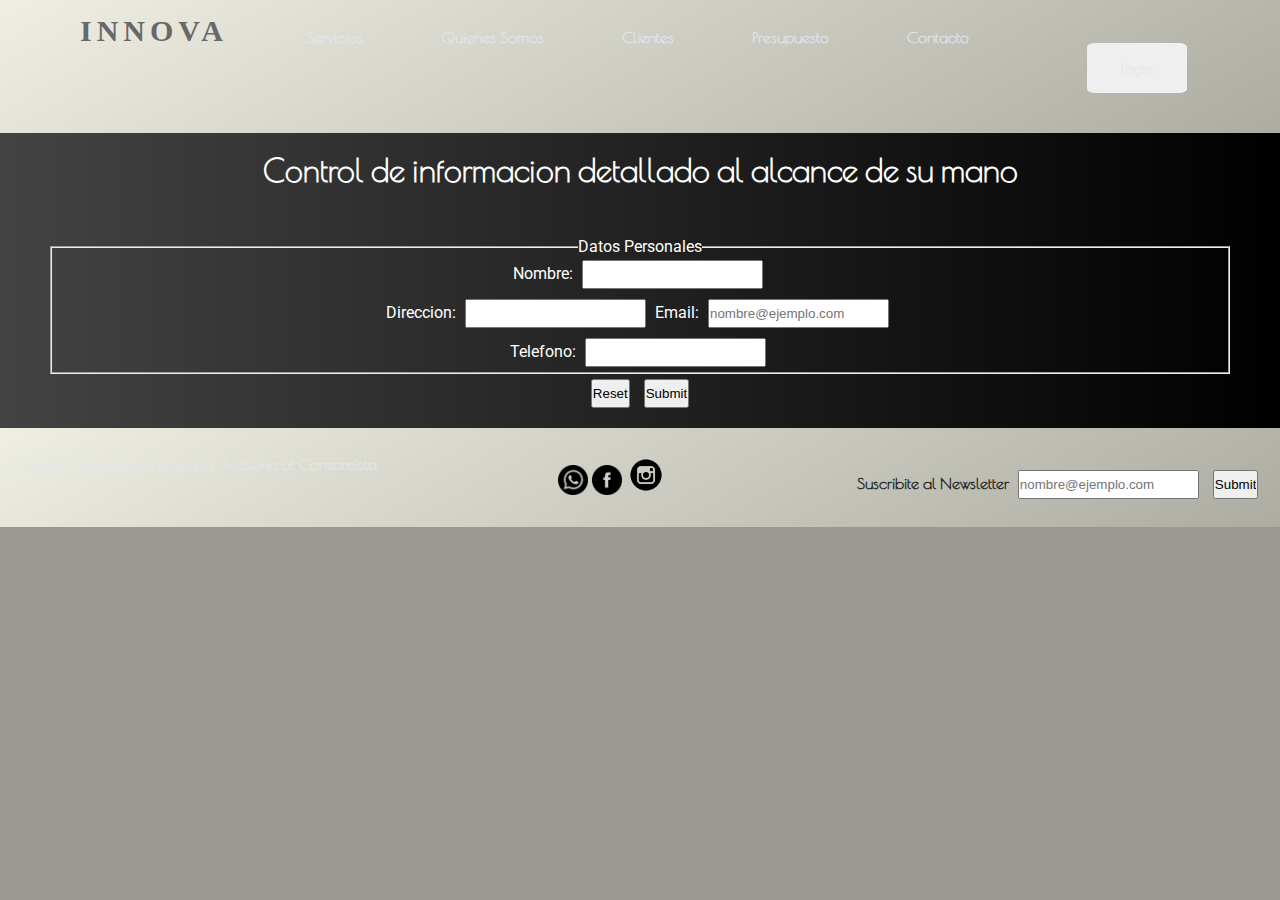
<file: registracion.html>
<!DOCTYPE html>
<html>
  <html lang="es"></html>
  <head>
    <meta charset="utf-8" />
    <meta name="viewport" content="width=device-width, initial-scale=1" />
    <meta
      name="keyword"
      content="registracion, datos personales,informacion detallada"
    />
    <title>INNOVA Administracion de Consorcios/registracion</title>
    <meta
      name="description"
      content="INNOVA Administracion de consorcios obras pericias y administracion con acceso detallado a la informacion"
    />

    <link
      href="https://cdn.jsdelivr.net/npm/bootstrap@5.0.0-beta3/dist/css/bootstrap.min.css"
      rel="stylesheet"
      integrity="sha384-eOJMYsd53ii+scO/bJGFsiCZc+5NDVN2yr8+0RDqr0Ql0h+rP48ckxlpbzKgwra6"
      crossorigin="anonymous"
    />
    <link rel="stylesheet" href="css/estiloCSS.css" />
    <link rel="preconnect" href="https://fonts.gstatic.com" />
    <link
      href="https://fonts.googleapis.com/css2?family=Changa:wght@200&family=Poiret+One&family=Voltaire&display=swap"
      rel="stylesheet"
    />
    <link rel="preconnect" href="https://fonts.gstatic.com" />
    <link
      href="https://fonts.googleapis.com/css2?family=Roboto:wght@400;500&display=swap"
      rel="stylesheet"
    />
    <link
      rel="stylesheet"
      href="https://cdnjs.cloudflare.com/ajax/libs/animate.css/4.1.1/animate.min.css"
    />
  </head>
  <body>
    <header class="gradiente2">
      <a href="index.html" id="imagenLogo"> INNOVA </a>

      <ul class="menuFlex">
        <li>
          <a class="btn btn-dark" href="servicios1.html">Servicios</a>
        </li>

        <li>
          <a class="btn btn-dark" href="quienes somos.html">Quienes Somos</a>
        </li>
        <li>
          <a
            class="btn btn-dark"
            href="clientes.html"
            tabindex="-1"
            aria-disabled="true"
            >Clientes</a
          >
        </li>
        <li>
          <a
            class="btn btn-dark"
            href="presupuesto.html"
            tabindex="-1"
            aria-disabled="true"
            >Presupuesto</a
          >
        </li>
        <li>
          <a
            class="btn btn-dark"
            href="contacto.html"
            tabindex="-1"
            aria-disabled="true"
            >Contacto</a
          >
        </li>

        <li>
          <button class="btn btn-dark"><a href="login.html">login </a></button>
        </li>
      </ul>
    </header>
    <section class="gradiente3">
      <div>
        
        <h2>Control de informacion detallado al alcance de su mano</h2>

        <main>
          <form action="">
            <fieldset>
              <legend>Datos Personales</legend>

              <label for="nombre">Nombre:</label>
              <input type="text" name="nombre" /><br />
              <label for="direccion"> Direccion:</label>
              <input type="text" name="direccion" />
              <label for="email"> Email: </label>
              <input
                type="email"
                name="email"
                placeholder="nombre@ejemplo.com"
              />
              <br />
              <label for="tel">Telefono: </label>
              <input type="tel" name="tel" /><br />
            </fieldset>

            <input type="reset" class="btn btn-secondary" />
            <input type="submit" class="btn btn-secondary" />
          </form>
        </main>
      </div>
    </section>

    <footer class="gradiente2 menuFooter">
      <ul id="menuFooter">
        <li class="nav-item">
          <a class="btn btn-dark" href="contacto.html" role="button"
            >Contacto</a
          >
        </li>

        <li class="nav-item">
          <a class="btn btn-dark" href="preguntas frecuentes.html" role="button"
            >Preguntas Frecuentes</a
          >
        </li>
        <li class="nav-item">
          <a
            class="btn btn-dark"
            href="https://ligadelconsorcista.org"
            role="button"
            >Asesoria al Consorcista</a
          >
        </li>
      </ul>

      <div >
        
        <a href="">
          <img src="imagenes/Circled_Whatsapp_svg2-128.webp" width="30px"
        /></a>
        <a href="">
          <img src="imagenes/Facebook_social_media_logo-128.webp" width="30px"
        /></a>
        <a href="">
          <img src="imagenes/logo-instagram-128.webp" width="40px"
        /></a>
      </div>

      <div id="inputFooter">
        <label
          for=" newsletter"
          class="
            animate__animated animate__heartBeat animate__infinite
            infinite
          "
        >
          Suscribite al Newsletter</label
        >
        <input
          type="email"
          name="newsletter"
          placeholder="nombre@ejemplo.com"
          width="10px"
          class="form-control"
          id="exampleFormControlInput1"
        />
        <input type="submit" name="newsletter" class="btn btn-dark" />
      </div>
    </footer>
  </body>
</html>
</file>
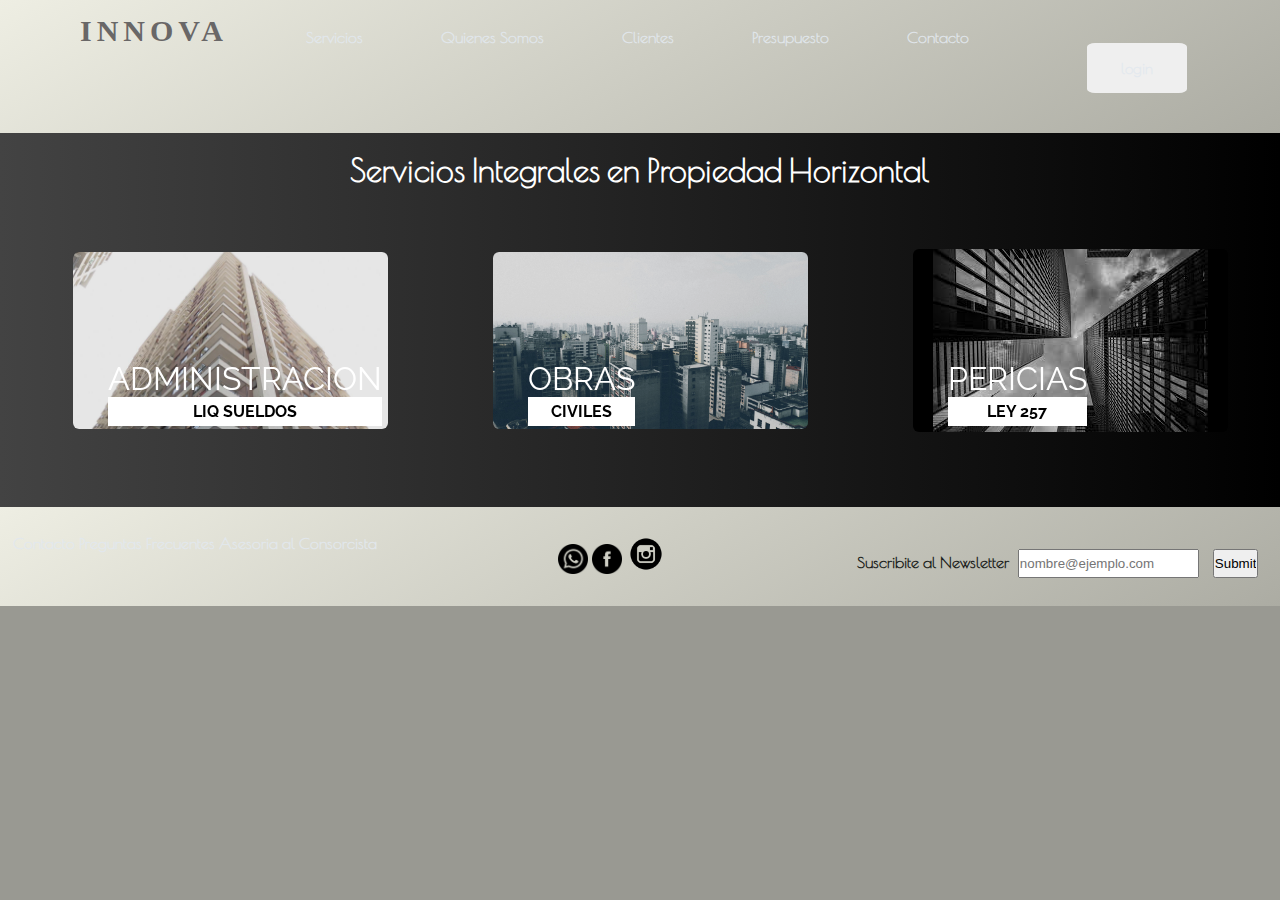
<file: servicios1.html>
<!DOCTYPE html>
<html> 
    <html lang="es"></html>  
    <head>
        <meta charset="utf-8">
        <meta name="viewport" content="width=device-width, initial-scale=1">
        <meta name="keyword" content="servicios, obras, pericias, administracion,expensas claras">
        <title>INNOVA Administracion de Consorcios/servicios/obras/pericias/administracion</title>
        <meta name="description" content="INNOVA Administracion de consorcios obras pericias y administracion con acceso detallado a la informacion">

        <link href="https://cdn.jsdelivr.net/npm/bootstrap@5.0.0-beta3/dist/css/bootstrap.min.css" rel="stylesheet" integrity="sha384-eOJMYsd53ii+scO/bJGFsiCZc+5NDVN2yr8+0RDqr0Ql0h+rP48ckxlpbzKgwra6" crossorigin="anonymous">
        <link rel="stylesheet" href="css/estiloCSS.css">
        <link rel="preconnect" href="https://fonts.gstatic.com">
        <link href="https://fonts.googleapis.com/css2?family=Changa:wght@200&family=Poiret+One&family=Voltaire&display=swap" rel="stylesheet">
        <STYLE>A {text-decoration: none;} </STYLE>
        <link
        rel="stylesheet"
        href="https://cdnjs.cloudflare.com/ajax/libs/animate.css/4.1.1/animate.min.css"
      />
        </head>
<body>
   
   

  <header class="gradiente2">
    <a href="index.html"id="imagenLogo"> INNOVA  </a>         
   
    
      <ul class="menuFlex" >
       
        <li >
          <a class="btn btn-dark" href="servicios1.html">Servicios</a>
        </li>
            
        <li >
           <a class="btn btn-dark" href="quienes somos.html">Quienes Somos</a>
        </li>
        <li>
            <a class="btn btn-dark" href=clientes.html tabindex="-1" aria-disabled="true">Clientes</a>
        </li>
        <li >
             <a class="btn btn-dark" href="presupuesto.html" tabindex="-1" aria-disabled="true">Presupuesto</a>
        </li>
        <li >
             <a class="btn btn-dark" href="contacto.html" tabindex="-1" aria-disabled="true">Contacto</a>
        </li>
        
       <li> <button class="btn btn-dark">  <a href="login.html">login </a> </button></li>   
              </ul>

      
  </header> 
  
  <section class="gradiente3">
  <div >
    
        <h2>Servicios Integrales en Propiedad Horizontal</h2>   
  </div> 
    
      
      <div class="quienesSomos">  
        <figure class="snip1477">
          <img src="imagenes/edificio 3.jpg" alt="sample38" />
          <div class="title">
            <div>
              <h2>Administracion</h2>
              <h4>Liq Sueldos</h4>
            </div>
          </div>
          <figcaption>
            <p>Ley 941. Expensas Claras,Acceso Libre a la informacion via web</p>
          </figcaption>
          <a href="#"></a>
        </figure>
        <figure class="snip1477 "><img src="imagenes/edificio 2.jpg" alt="sample91" />
          <div class="title">
            <div>
              <h2>Obras</h2>
              <h4>Civiles</h4>
            </div>
          </div>
          <figcaption>
            <p>Realizamos obras civiles y ley 942 de mantenimiento edilicio</p>
          </figcaption>
          <a href="#"></a>
        </figure>
        <figure class="snip1477"><img src="imagenes/edificio 7.jfif" alt="sample35" />
          <div class="title">
            <div>
              <h2>Pericias</h2>
              <h4>Ley 257</h4>
            </div>
          </div>
          <figcaption>
            <p>Edilicias, Filmicas y Grafica sobre Vicios Ocultos y/o Visibles. </p>
          </figcaption>
          <a href="#"></a>
        </figure>
      </div> 
    
             
    </section>


    
    <footer  class="gradiente2 menuFooter" >
      <ul  >
    <li class="nav-item">
      <a class="btn btn-dark" href="contacto.html" role="button">Contacto</a>
    </li>
        
    <li class="nav-item">
      <a class="btn btn-dark" href="preguntas frecuentes.html" role="button">Preguntas Frecuentes</a>
    </li>
    <li class="nav-item">
      <a class="btn btn-dark" href="https://ligadelconsorcista.org" role="button">Asesoria al Consorcista</a>
    </li>
  </ul>
   
  
  <div >
        
        <a href= "" > <img src="imagenes/Circled_Whatsapp_svg2-128.webp"width="30px"  ></a>
        <a href= "" > <img src="imagenes/Facebook_social_media_logo-128.webp" width="30px"  ></a>
        <a href= "" > <img src="imagenes/logo-instagram-128.webp" width="40px"  ></a>
  </div>
      
     <div id="inputFooter">         
      <label for=" newsletter" class=" animate__animated animate__heartBeat animate__infinite	infinite"  > Suscribite al Newsletter</label> 
      <input type="email" name="newsletter" placeholder="nombre@ejemplo.com" width="10px" class="form-control "id="exampleFormControlInput1"> 
      <input type="submit" name="newsletter"class="btn btn-dark" >
    </div>

  </footer>



</html>
</file>
<file: css/estiloCSS.css>
@import url(https://fonts.googleapis.com/css?family=Oswald);
@import url(https://fonts.googleapis.com/css?family=Quattrocento);
@import url(https://fonts.googleapis.com/css?family=Raleway:400,500,700);
@import url(https://code.ionicframework.com/ionicons/2.0.1/css/ionicons.min.css);
ul li {
  display: inline; }
  ul li a {
    text-decoration: none;
    color: rgba(226, 232, 238, 0.911); }

header {
  padding-top: 10pt;
  padding-bottom: 30pt; }

.menuFlex {
  display: flex;
  justify-content: space-evenly;
  padding-top: 15px;
  flex-wrap: wrap; }

button {
  font-size: 15px;
  font-family: 'Poiret One', bold;
  font-weight: bold;
  border: 1px;
  width: 100px;
  height: 50px;
  margin-top: 15px;
  margin-left: 40px;
  margin-right: 15px;
  border-radius: 8%;
  text-decoration: none; }

.gradiente2 {
  background-image: linear-gradient(150deg, #eeeee3, #acaca3); }

#imagenLogo {
  float: left;
  padding-left: 60pt;
  margin-top: 1px;
  font-family: test;
  text-decoration: none;
  color: #696767;
  font-size: 30px;
  letter-spacing: 5px; }

footer {
  display: flex;
  padding-top: 20pt;
  padding-bottom: 10pt;
  padding-left: 10pt;
  padding-right: 5pt; }

#inputFooter {
  padding: 10px;
  text-align: center;
  color: #1d1f20; }

.menuFooter {
  display: flex;
  justify-content: space-between;
  margin-left: 0; }

body {
  background-color: #999992; }

h1 {
  font-size: 4em; }

h2 {
  font-size: 2em; }

h3 {
  font-size: 1.33333em; }

h4 {
  font-size: 1em; }

h5 {
  font-size: 0.8em; }

h6 {
  font-size: 0.66667em; }

form {
  font-family: 'Roboto', sans-serif;
  height: 70%;
  margin-right: 50px;
  margin-left: 50px;
  margin-top: 50px;
  font-weight: normal;
  line-height: 1; }

input {
  padding-top: 5px;
  padding-bottom: 5px;
  margin: 5px; }

@media only screen and (min-width: 768px) {
  .quienesSomos {
    display: inline; } }

@media only screen and (max-width: 767px) {
  h1 {
    color: red !important;
    font-size: 3rem !important; }
  p {
    font-size: smaller !important;
    color: red !important; }
  body {
    display: block !important; }
  .magic {
    z-index: 1; }
  .btn-dark {
    width: 97px;
    padding: 0;
    margin: 1px; } }

@media only screen and (min-width: 1024px) {
  .quienesSomos {
    display: inline; } }

/**animacion clientes**/
.snip1361 {
  font-family: 'Poiret One',bolder, cursive;
  position: relative;
  overflow: hidden;
  margin: 10px;
  min-width: 230px;
  max-width: 315px;
  width: 100%;
  color: #141414;
  text-align: left;
  line-height: 1.4em;
  font-size: 16px;
  border-radius: 6px; }

.snip1361 * {
  -webkit-box-sizing: border-box;
  box-sizing: border-box;
  -webkit-transition: all 0.35s ease;
  transition: all 0.35s ease; }

.snip1361 img {
  max-width: 100%;
  vertical-align: top; }

.snip1361 figcaption {
  position: absolute;
  top: calc(77%);
  width: 100%;
  background-color: #c2baba;
  padding: 15px 25px 65px; }

.snip1361 figcaption:before {
  position: absolute;
  content: '';
  z-index: 2;
  bottom: 100%;
  left: 0;
  width: 100%;
  height: 80px;
  background-image: -webkit-linear-gradient(top, transparent 0%, #d1c4c4 100%);
  background-image: linear-gradient(to bottom, transparent 2%, #c7bdbd 100%); }

.snip1361 h3,
.snip1361 p {
  margin: 0 0 10px; }

.snip1361 h3 {
  font-weight: 300;
  font-size: 1.4em;
  line-height: 1.2em;
  font-family: 'Poiret One',bolder, cursive;
  text-transform: uppercase; }

.snip1361 p {
  font-size: 0.9em;
  letter-spacing: 1px;
  opacity: 0.9; }

.snip1361 a {
  position: absolute;
  top: 0;
  bottom: 0;
  left: 0;
  right: 0;
  z-index: 2; }

.snip1361:hover figcaption,
.snip1361.hover figcaption {
  top: 80px; }

figure.snip1477 {
  font-family: 'Raleway', Arial, sans-serif;
  position: relative;
  overflow: hidden;
  margin: 10px;
  border-radius: 6px;
  min-width: 230px;
  max-width: 315px;
  width: 100%;
  color: #ffffff;
  text-align: center;
  font-size: 16px;
  background-color: #000000; }

figure.snip1477 *,
figure.snip1477 *:before,
figure.snip1477 *:after {
  -webkit-box-sizing: border-box;
  box-sizing: border-box;
  -webkit-transition: all 0.55s ease;
  transition: all 0.55s ease; }

figure.snip1477 img {
  max-width: 100%;
  backface-visibility: hidden;
  vertical-align: top;
  opacity: 0.9; }

figure.snip1477 .title {
  position: absolute;
  top: 58%;
  left: 25px;
  padding: 5px 10px 10px; }

figure.snip1477 .title:before,
figure.snip1477 .title:after {
  height: 2px;
  width: 400px;
  position: absolute;
  content: '';
  background-color: #ffffff; }

figure.snip1477 .title:before {
  top: 0;
  left: 10px;
  -webkit-transform: translateX(100%);
  transform: translateX(100%); }

figure.snip1477 .title:after {
  bottom: 0;
  right: 10px;
  -webkit-transform: translateX(-100%);
  transform: translateX(-100%); }

figure.snip1477 .title div:before,
figure.snip1477 .title div:after {
  width: 2px;
  height: 300px;
  position: absolute;
  content: '';
  background-color: #ffffff; }

figure.snip1477 .title div:before {
  top: 10px;
  right: 0;
  -webkit-transform: translateY(100%);
  transform: translateY(100%); }

figure.snip1477 .title div:after {
  bottom: 10px;
  left: 0;
  -webkit-transform: translateY(-100%);
  transform: translateY(-100%); }

figure.snip1477 h2,
figure.snip1477 h4 {
  margin: 0;
  text-transform: uppercase; }

figure.snip1477 h2 {
  font-weight: 400; }

figure.snip1477 h4 {
  display: block;
  font-weight: 700;
  background-color: #ffffff;
  padding: 5px 10px;
  color: #000000; }

figure.snip1477 figcaption {
  position: absolute;
  bottom: 42%;
  left: 25px;
  text-align: left;
  opacity: 0;
  padding: 5px 60px 5px 10px;
  font-size: 0.8em;
  font-weight: 500;
  letter-spacing: 1.5px; }

figure.snip1477 figcaption p {
  margin: 0; }

figure.snip1477 a {
  position: absolute;
  top: 0;
  bottom: 0;
  left: 0;
  right: 0; }

figure.snip1477:hover img,
figure.snip1477.hover img {
  zoom: 1;
  filter: alpha(opacity=35);
  -webkit-opacity: 0.35;
  opacity: 0.35; }

figure.snip1477:hover .title:before,
figure.snip1477.hover .title:before,
figure.snip1477:hover .title:after,
figure.snip1477.hover .title:after,
figure.snip1477:hover .title div:before,
figure.snip1477.hover .title div:before,
figure.snip1477:hover .title div:after,
figure.snip1477.hover .title div:after {
  -webkit-transform: translate(0, 0);
  transform: translate(0, 0); }

figure.snip1477:hover .title:before,
figure.snip1477.hover .title:before,
figure.snip1477:hover .title:after,
figure.snip1477.hover .title:after {
  -webkit-transition-delay: 0.15s;
  transition-delay: 0.15s; }

figure.snip1477:hover figcaption,
figure.snip1477.hover figcaption {
  opacity: 1;
  -webkit-transition-delay: 0.2s;
  transition-delay: 0.2s; }

@font-face {
  src: url("https://s3-us-west-2.amazonaws.com/s.cdpn.io/142996/Anders.ttf");
  font-family: test; }

*, *:before, *:after {
  box-sizing: border-box;
  margin: 0; }

.scene {
  position: relative;
  height: 60%;
  padding-top: 5rem;
  padding-bottom: 5rem;
  text-align: center; }

h1 {
  position: relative;
  font-size: 8rem;
  text-transform: uppercase;
  font-family: test;
  color: #fff;
  z-index: 10; }

.magic {
  z-index: 5;
  position: absolute;
  top: 10%;
  left: 10%;
  width: 10rem;
  height: 10rem;
  background: url("../imagenes/buenosaires.jpg") 50% 50% no-repeat fixed;
  background-size: 40% 50%;
  border-radius: 50%; }

.check-out {
  z-index: 100;
  position: absolute;
  bottom: 1rem;
  left: 50%;
  transform: translateX(-50%);
  font-size: 2rem;
  color: #fff;
  font-family: test; }

.loginSection {
  display: flex;
  justify-content: center;
  padding-left: 30%;
  height: 300px;
  padding-top: 50px;
  max-width: 900px;
  text-align: center;
  justify-content: center; }

section {
  background: #1d1f20;
  padding-bottom: 15px;
  padding-top: 18px;
  text-align: center; }

body {
  font-family: "Poiret One", bold, Impact, Haettenschweiler, "Arial Narrow Bold", sans-serif, bolder;
  font-weight: bolder;
  margin: 0px;
  height: 700px;
  color: #fff; }

h2 {
  text-align: center;
  margin: 0pt; }

h1 {
  text-align: center;
  padding-top: 10px;
  margin: 0px; }

.gradiente3 {
  background-image: linear-gradient(to right, #434343 0%, black 100%); }

.quienesSomos {
  padding-top: 50px;
  padding-bottom: 50px;
  padding-left: 10px;
  margin-left: 10px;
  display: flex;
  flex-direction: row;
  justify-content: space-around;
  align-items: center;
  border-radius: 30%;
  flex-wrap: wrap; }

#preguntasFrecuentes {
  letter-spacing: 5px;
  word-spacing: 5px;
  text-align: left;
  margin: 10px;
  padding: 5px; }

.accordion-button:not(.collapsed) {
  color: #fdfdfd;
  background-color: #414244;
  box-shadow: inset 0 -1px 0 0 0 0/13%; }

.accordion-body {
  text-align: center;
  color: black; }

.accordion-button {
  width: 90%; }

* {
  margin: 0;
  padding: 0;
  box-sizing: border-box; }

.contenedor {
  width: 30%;
  display: flex;
  justify-content: right;
  align-items: center;
  height: 50vh; }

.contenedor figure {
  position: relative;
  height: 250px;
  cursor: pointer;
  width: 350px;
  overflow: hidden;
  border-radius: 6px;
  box-shadow: 0px 15px 25px rgba(0, 0, 0, 0.5); }

.contenedor figure img {
  width: 100%;
  height: 100%;
  transition: all 400ms ease-out;
  will-change: transform; }

.contenedor figure .capa {
  position: absolute;
  top: 0;
  width: 100%;
  height: 100%;
  background: rgba(0, 103, 123, 0.7);
  transition: all 400ms ease-out;
  opacity: 0;
  visibility: hidden;
  text-align: center; }

.contenedor figure:hover > .capa {
  opacity: 1;
  visibility: visible; }

.contenedor figure:hover > .capa h3 {
  margin-top: 70px;
  margin-bottom: 15px; }

.contenedor figure:hover > img {
  transform: scale(1.3); }

.contenedor figure .capa h3 {
  color: #fff;
  font-weight: 400;
  margin-bottom: 120px;
  transition: all 400ms ease-out;
  margin-top: 30px; }

.contenedor figure .capa p {
  color: #fff;
  font-size: 15px;
  line-height: 1.5;
  width: 100%;
  max-width: 220px;
  margin: auto; }
</file>
